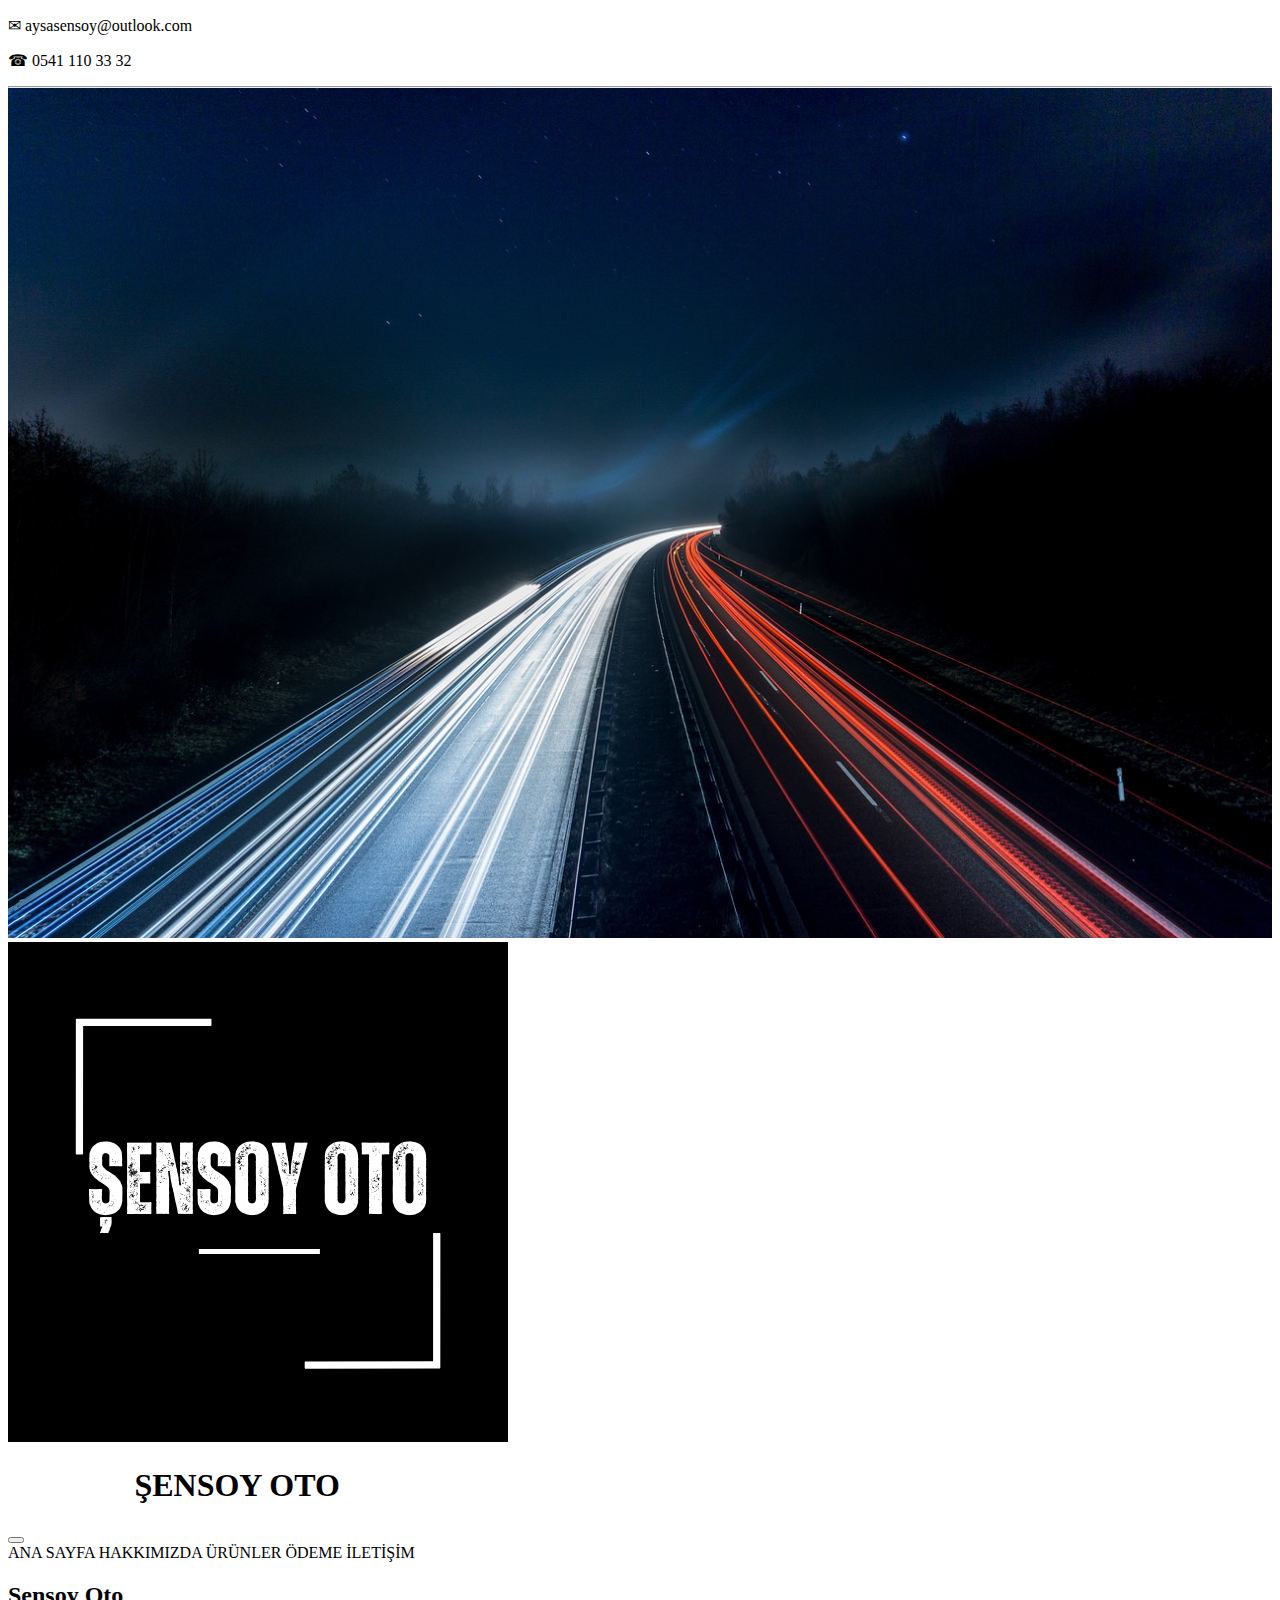
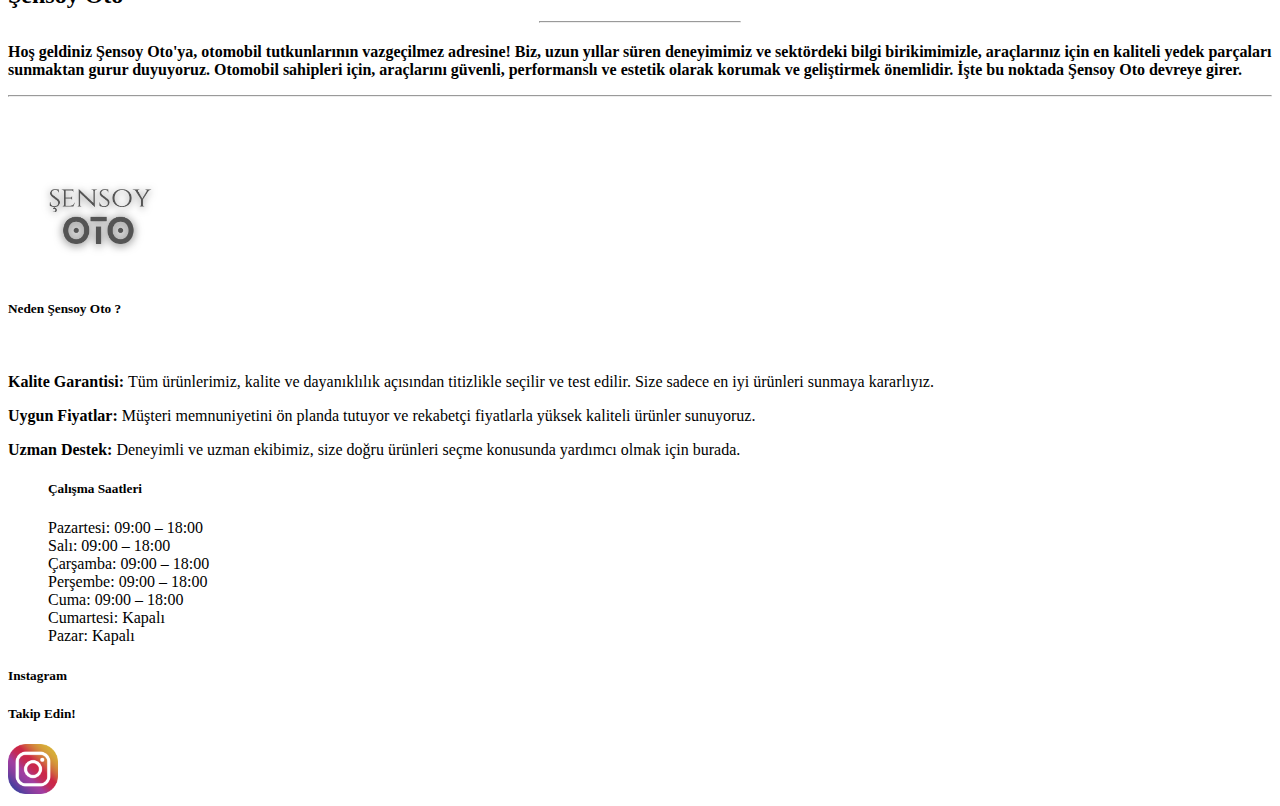
<file: index.html>
<!doctype html>
<html lang="en">
  <head>
    <!-- Required meta tags -->
    <meta charset="utf-8">
    <meta name="viewport" content="width=device-width, initial-scale=1">
    <link rel="stylesheet" href="css/style.css">
    <link rel="stylesheet" href="css/anasayfa.css">
    <link rel="shortcut icon" href="favicon.ico" type="image/x-icon">
    <!-- Bootstrap CSS -->
    <link href="https://cdn.jsdelivr.net/npm/bootstrap@5.1.3/dist/css/bootstrap.min.css" rel="stylesheet" integrity="sha384-1BmE4kWBq78iYhFldvKuhfTAU6auU8tT94WrHftjDbrCEXSU1oBoqyl2QvZ6jIW3" crossorigin="anonymous">
    
    <title>Sensoy Oto</title>
  </head>
  <body>
    <div class="container-fluid">
      <div class="container">
          <div class="row pt-4">
            <div class="col-xxl-6 col-xl-6 col-lg-6 col-md-5 col-sm-0 col-xs-0 col-0">
            </div>
            <div class="col-xxl-3 col-xl-3 col-lg-3 col-md-4 col-sm-12 col-xs-12 col-12">
              <a href="mailto:aysasensoy@outlook.com"><p class="text-center İletisimMail iletisim2">✉ aysasensoy@outlook.com</p></a>
            </div>
            <div class="col-xxl-3 col-xl-3 col-lg-3 col-md-3 col-sm-12 col-xs-12 col-12">
              <a href="tel:+905411103332"><p class="text-center iletisimTel iletisim2">☎ 0541 110 33 32</p></a>
            </div>
          </div>
        </div>
          <hr class="iletisimhr">
          <!----img card------------------------------------------------------------>
          <div class="card bg-white text-dark">
            <img src="img/arka_plan.jpg" class="card-img arkaplan" alt="...">
            <div class="card-img-overlay">
         <!-----------NAVBAR--------------------------------------------------------->
         <div class="position-absolute top-50 start-50 translate-middle">
          <img src="img/logo2.png" class="" alt="" srcset=""><br>
        
      </div>
              <nav class="navbar navbar-expand-lg navbar-light bg-light menu bg-opacity-50" >
                <div class="container">
                  <a class="navbar-brand" href="index.html"><h1>ŞENSOY OTO</h1></a>
                  <button class="navbar-toggler" type="button" data-bs-toggle="collapse" data-bs-target="#navbarNavAltMarkup" aria-controls="navbarNavAltMarkup" aria-expanded="false" aria-label="Toggle navigation">
                    <span class="navbar-toggler-icon"></span>
                  </button>
                  <div class="collapse navbar-collapse justify-content-end" id="navbarNavAltMarkup">
                    <div class="navbar-nav">
                      <a class="nav-link active fw-bold" aria-current="page" href="#">ANA SAYFA</a>
                      <a class="nav-link fw-bold" href="hakkimizda.html">HAKKIMIZDA</a>
                      <a class="nav-link fw-bold" href="urunler.html">ÜRÜNLER</a>
                      <a class="nav-link fw-bold" href="odeme.html">ÖDEME</a>
                      <a class="nav-link fw-bold" href="iletisim.html">İLETİŞİM</a> 
                    </div>
                  </div>
                </div>
              </nav>
              
            </div>
          </div>
    <!------------------article -------------------------------------------------->
<div class="article mt-5">
<div class="container">
    <div class="row">
        <div class="col">
            <h2>Şensoy Oto
                <hr width="200px">
            </h2>
            <p class="hg">
              Hoş geldiniz Şensoy Oto'ya, otomobil tutkunlarının vazgeçilmez adresine! Biz, uzun yıllar süren deneyimimiz ve sektördeki bilgi birikimimizle, araçlarınız için en kaliteli yedek parçaları sunmaktan gurur duyuyoruz.
              Otomobil sahipleri için, araçlarını güvenli, performanslı ve estetik olarak korumak ve geliştirmek önemlidir. İşte bu noktada Şensoy Oto devreye girer.
              
            </p>
        </div>
    </div>
</div>
</div>
<!----------------------FOOTER -------------------------------------------------->
<div class="footer mt-5">
    <div class="container">
        <hr class="m-5">
        <div class="row">
            <div class="col-xxl-3 col-xl-3 col-lg-3 col-md-6 col-sm-6 col- xs-6">
                <img src="img/Logo.png" alt="" srcset="" class="mklogo"> 
            </div>
            <div class="col-xxl-3 col-xl-3 col-lg-3 col-md-6 col-sm-6 col- xs-6">
                <h5>Neden Şensoy Oto ?</h5>
                <br>
                <p>
                  <strong>Kalite Garantisi: </strong>Tüm ürünlerimiz, kalite ve dayanıklılık açısından titizlikle seçilir ve test edilir. Size sadece en iyi ürünleri sunmaya kararlıyız.
                </p> 
                <p>
                  <strong>Uygun Fiyatlar: </strong>Müşteri memnuniyetini ön planda tutuyor ve rekabetçi fiyatlarla yüksek kaliteli ürünler sunuyoruz.
                </p>
                <p>
                  <strong>Uzman Destek: </strong> Deneyimli ve uzman ekibimiz, size doğru ürünleri seçme konusunda yardımcı olmak için burada.
                </p>
            </div>
            <div class="col-xxl-3 col-xl-3 col-lg-3 col-md-6 col-sm-6 col- xs-6">
                <ul  id="zaman">
                    <li><h5>Çalışma Saatleri</h5></li>
                    <li>Pazartesi: 09:00 – 18:00</li>
                    <li>Salı: 09:00 – 18:00</li>
                    <li>Çarşamba: 09:00 – 18:00</li>
                    <li>Perşembe: 09:00 – 18:00</li>
                    <li>Cuma: 09:00 – 18:00</li>
                    <li>Cumartesi: Kapalı</li>
                    <li>Pazar: Kapalı</li>
                </ul>
            </div>
            <div class="col-xxl-3 col-xl-3 col-lg-3 col-md-6 col-sm-6 col- xs-6">
                <h5>Instagram</h5>
                <h5>Takip Edin!</h5>
                <a href="#"><img src="img/instagram-g514aedeee_640.png" alt="" srcset="" class="instalogo" ></a>
            </div>
        </div>
    </div>
</div>
    </div>
    <!-- Optional JavaScript; choose one of the two! -->
    <!-- Option 1: Bootstrap Bundle with Popper -->
    <script src="https://cdn.jsdelivr.net/npm/bootstrap@5.1.3/dist/js/bootstrap.bundle.min.js" integrity="sha384-ka7Sk0Gln4gmtz2MlQnikT1wXgYsOg+OMhuP+IlRH9sENBO0LRn5q+8nbTov4+1p" crossorigin="anonymous"></script>
    <!-- Option 2: Separate Popper and Bootstrap JS -->
    <!--
    <script src="https://cdn.jsdelivr.net/npm/@popperjs/core@2.10.2/dist/umd/popper.min.js" integrity="sha384-7+zCNj/IqJ95wo16oMtfsKbZ9ccEh31eOz1HGyDuCQ6wgnyJNSYdrPa03rtR1zdB" crossorigin="anonymous"></script>
    <script src="https://cdn.jsdelivr.net/npm/bootstrap@5.1.3/dist/js/bootstrap.min.js" integrity="sha384-QJHtvGhmr9XOIpI6YVutG+2QOK9T+ZnN4kzFN1RtK3zEFEIsxhlmWl5/YESvpZ13" crossorigin="anonymous"></script>
    -->
  </body>
</html>
</file>
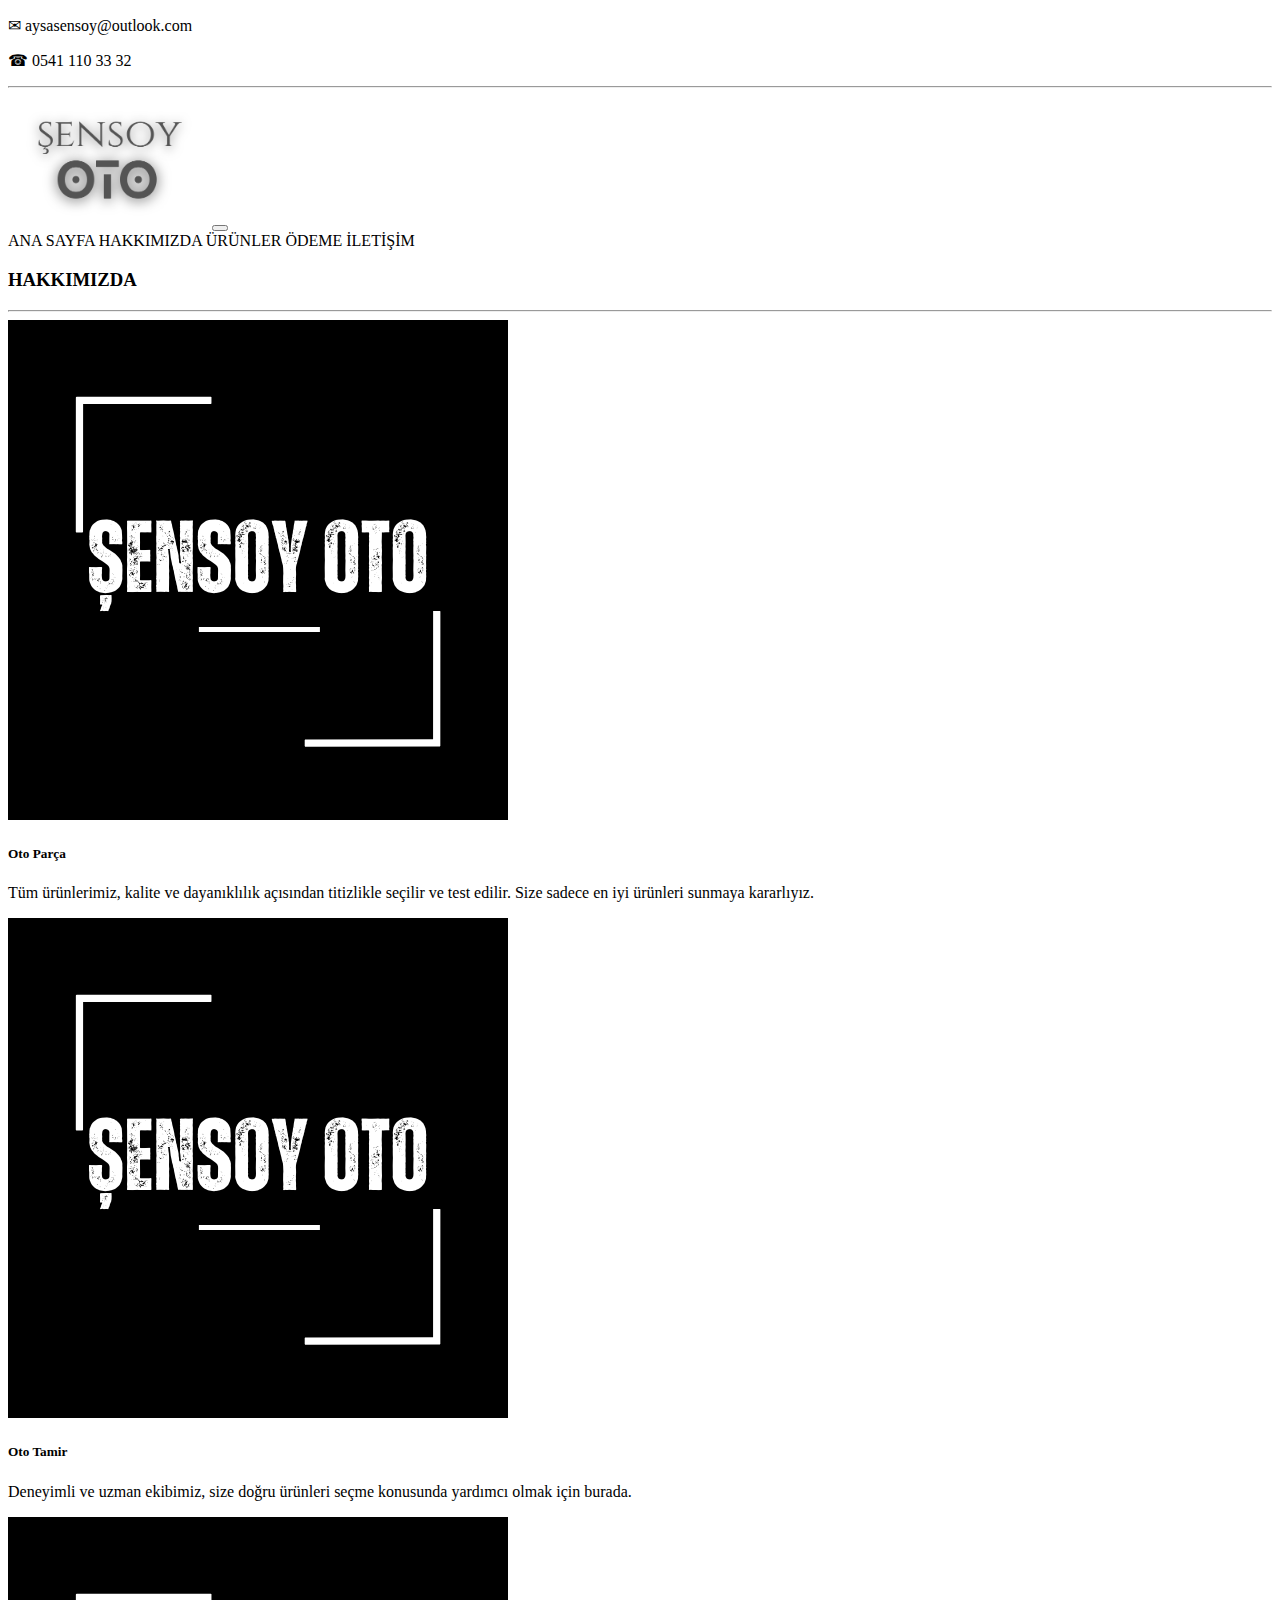
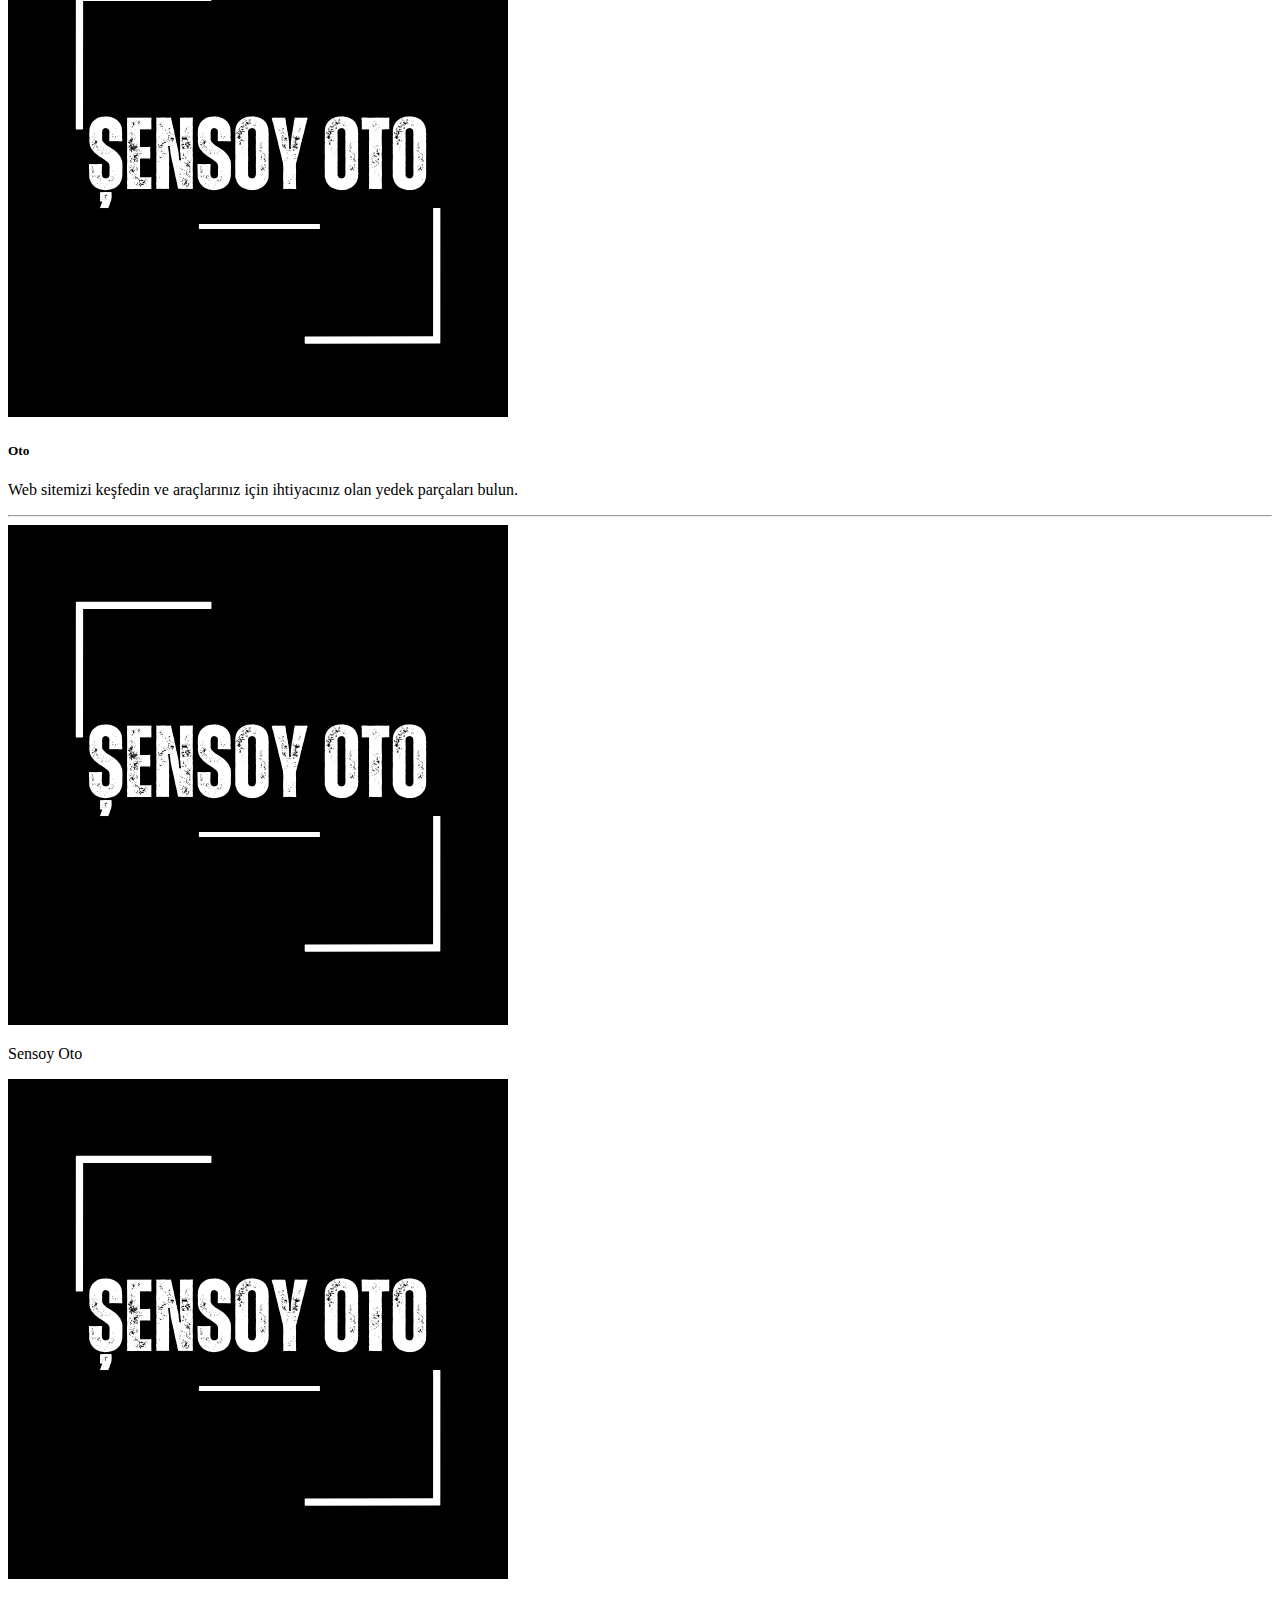
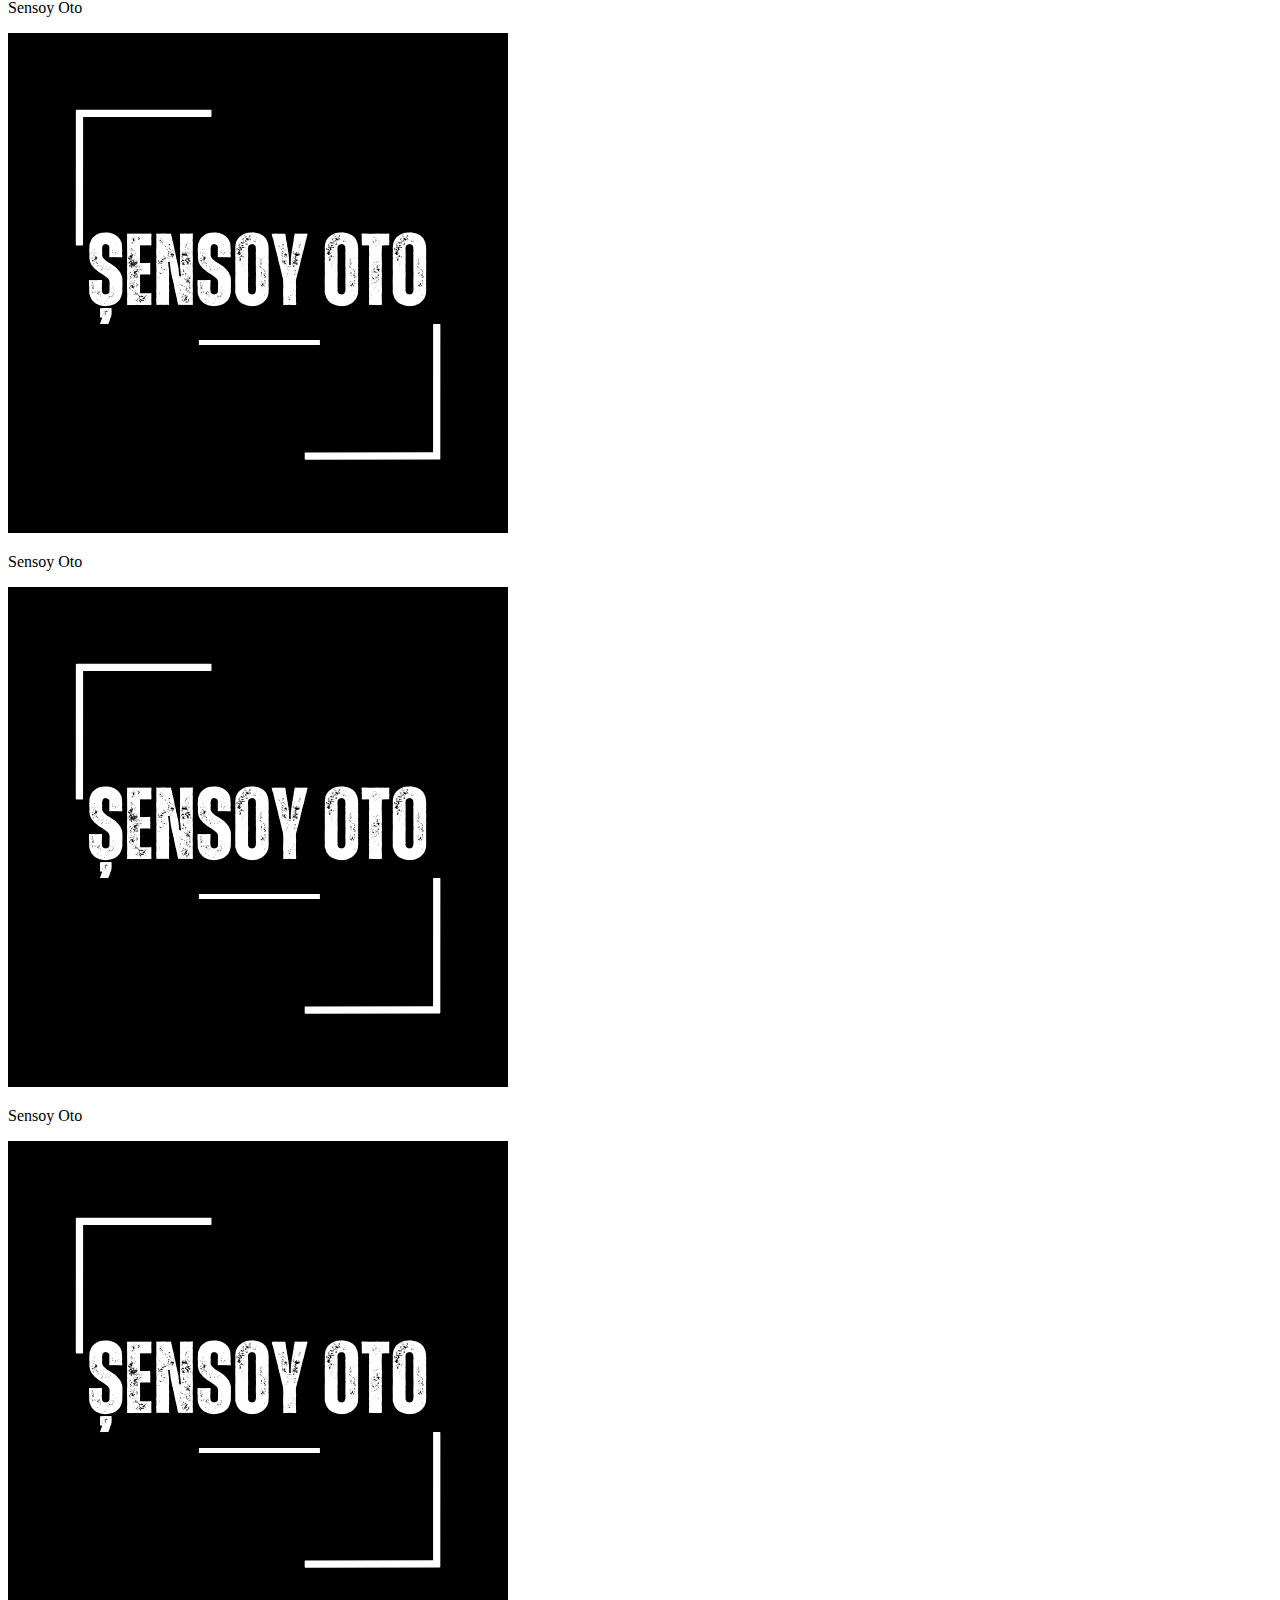
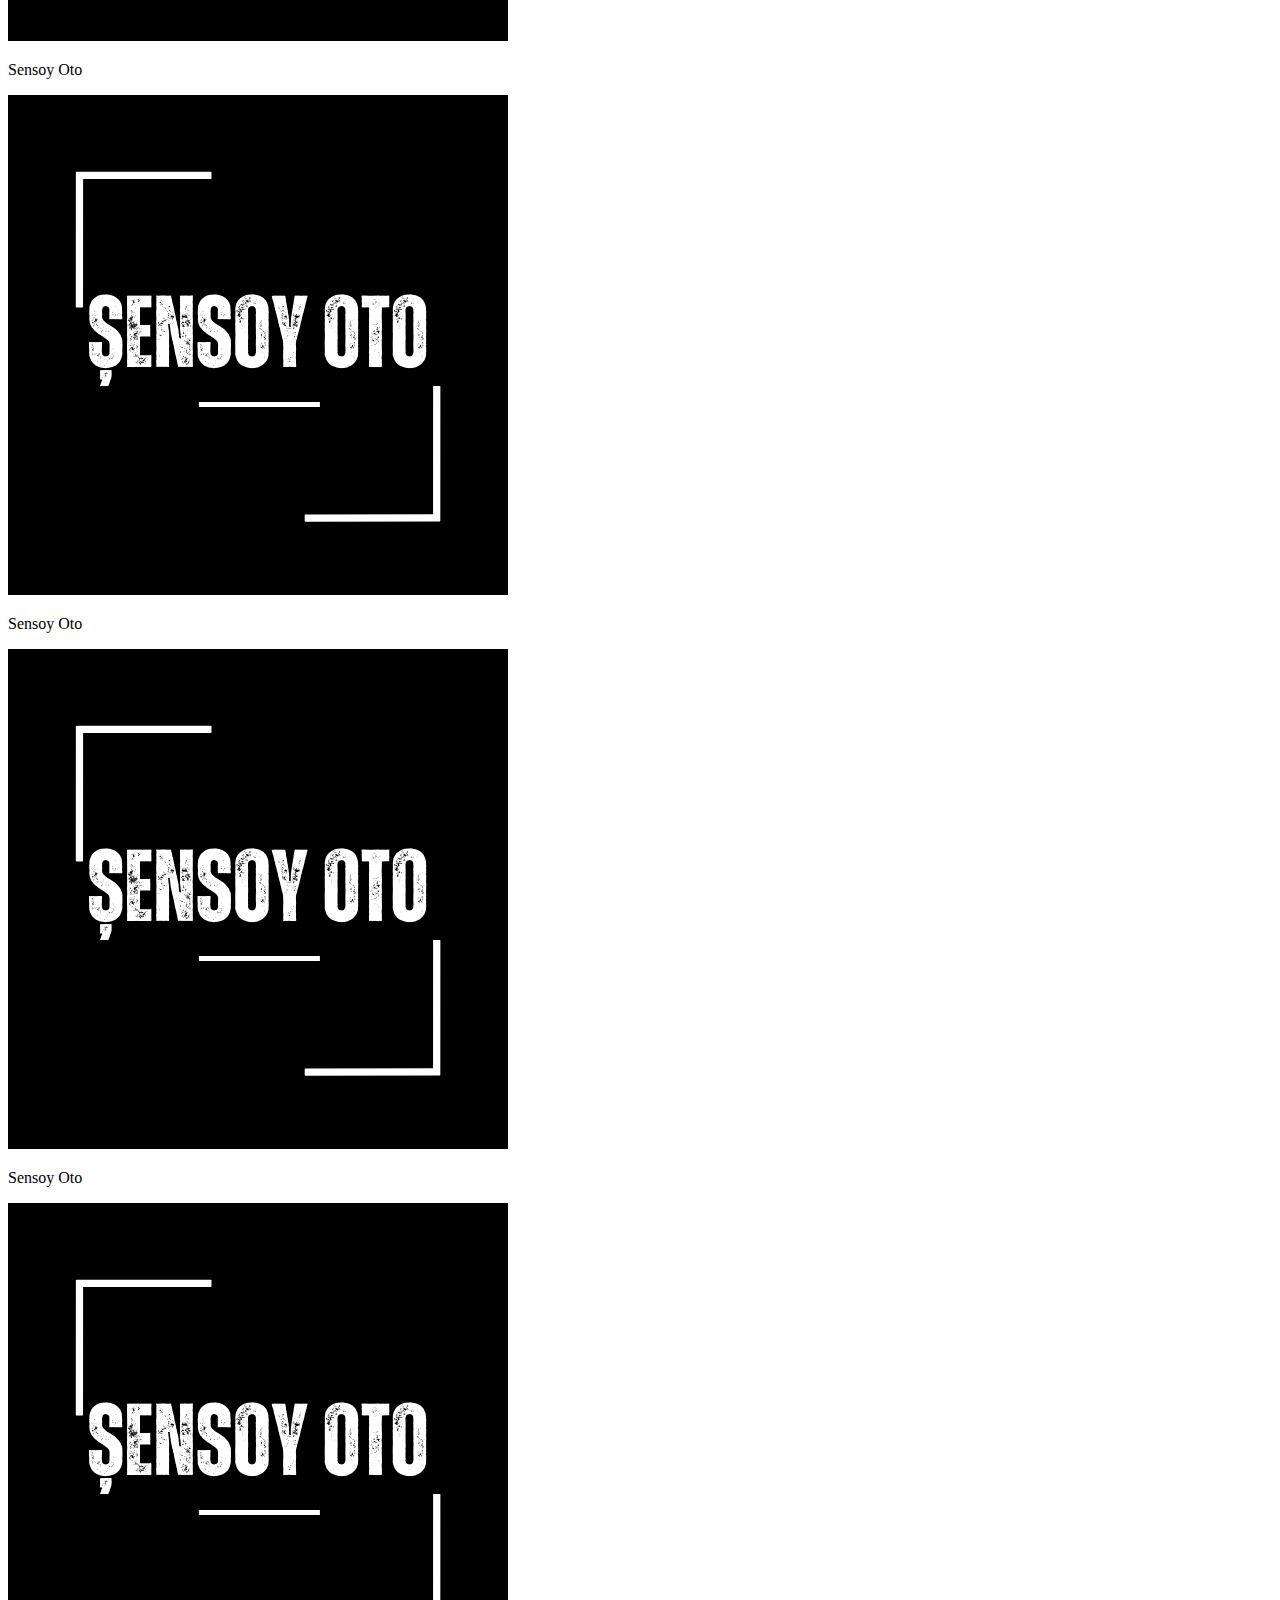
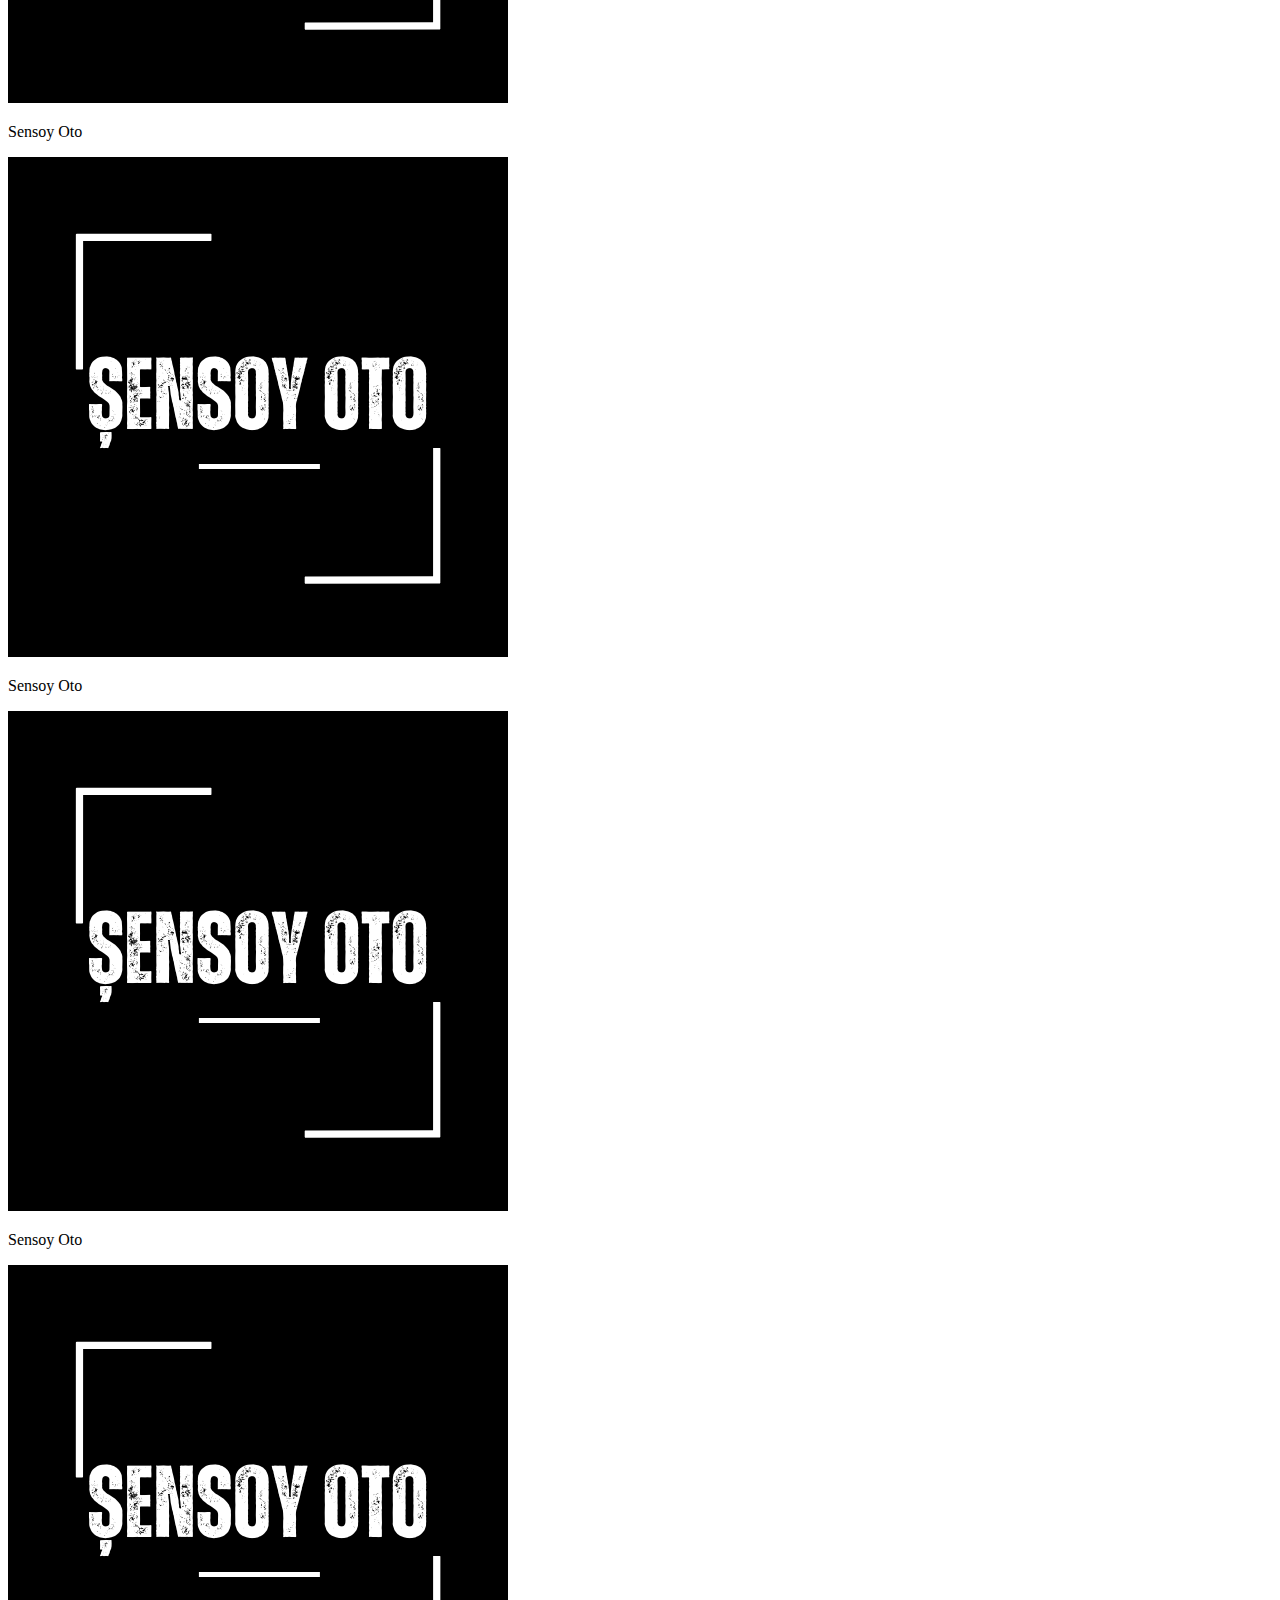
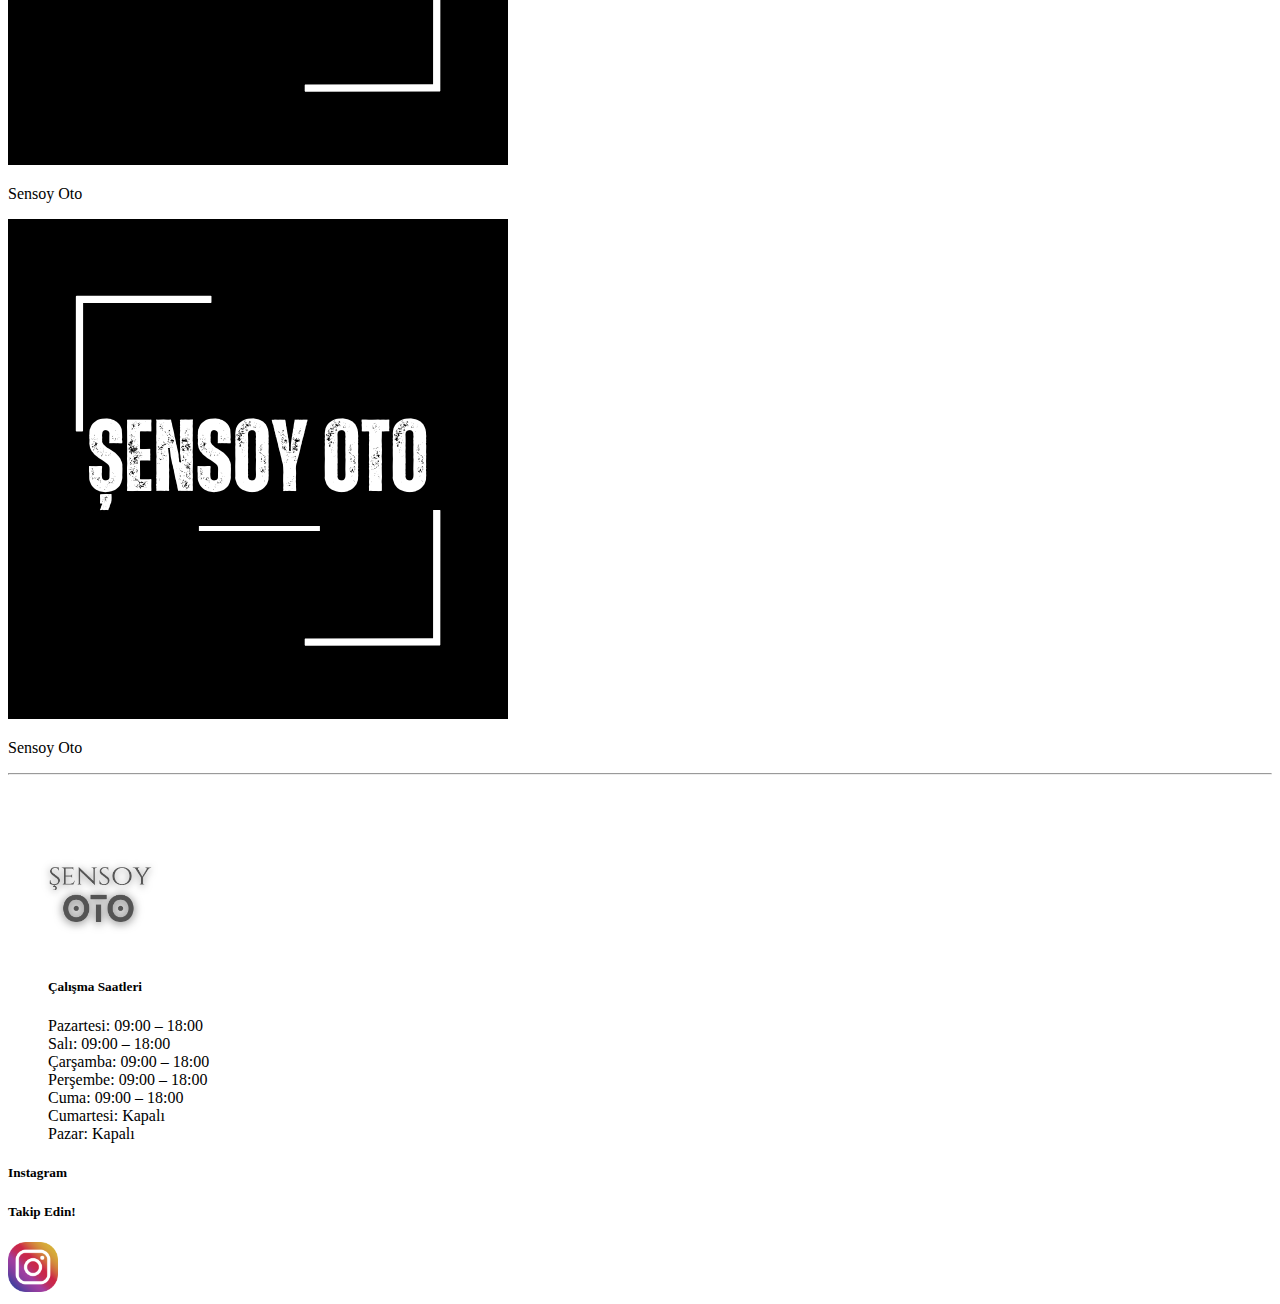
<file: hakkimizda.html>
<!doctype html>
<html lang="en">

<head>
  <!-- Required meta tags -->
  <meta charset="utf-8">
  <meta name="viewport" content="width=device-width, initial-scale=1">
  <link rel="stylesheet" href="css/style.css">
  <link rel="shortcut icon" href="favicon.ico" type="image/x-icon">
  <!-- Bootstrap CSS -->
  <link href="https://cdn.jsdelivr.net/npm/bootstrap@5.1.3/dist/css/bootstrap.min.css" rel="stylesheet"
    integrity="sha384-1BmE4kWBq78iYhFldvKuhfTAU6auU8tT94WrHftjDbrCEXSU1oBoqyl2QvZ6jIW3" crossorigin="anonymous">

  <title>HAKKIMIZDA</title>
</head>
<body>
  <div class="container-fluid">
    <div class="container">
      <div class="row pt-4">
        <div class="col-xxl-6 col-xl-6 col-lg-6 col-md-5 col-sm-0 col-xs-0 col-0">
        </div>
        <div class="col-xxl-3 col-xl-3 col-lg-3 col-md-4 col-sm-12 col-xs-12 col-12">
          <a href="mailto:aysasensoy@outlook.com"><p class="text-center İletisimMail iletisim2">✉ aysasensoy@outlook.com</p></a>
        </div>
        <div class="col-xxl-3 col-xl-3 col-lg-3 col-md-3 col-sm-12 col-xs-12 col-12">
          <a href="tel:+905411103332"><p class="text-center iletisimTel iletisim2">☎ 0541 110 33 32</p></a>
        </div>
      </div>
    </div>
    <hr class="iletisimhr">
    <!--NAV İMG------------------------------------------------------------------->
    <!-----------NAVBAR---------------->
    <nav class="navbar navbar-expand-lg navbar-light bg-light menu bg-opacity-50">
      <div class="container">
        <a class="navbar-brand" href="index.html"><img src="img/Logo.png" alt="" srcset=""
            style="width: 200px;"></a>
        <button class="navbar-toggler" type="button" data-bs-toggle="collapse" data-bs-target="#navbarNavAltMarkup"
          aria-controls="navbarNavAltMarkup" aria-expanded="false" aria-label="Toggle navigation">
          <span class="navbar-toggler-icon"></span>
        </button>
        <div class="collapse navbar-collapse justify-content-end" id="navbarNavAltMarkup">
          <div class="navbar-nav">
            <a class="nav-link fw-bold" aria-current="page" href="index.html">ANA SAYFA</a>
            <a class="nav-link active fw-bold" href="hakkimizda.html">HAKKIMIZDA</a>
            <a class="nav-link fw-bold" href="urunler.html">ÜRÜNLER</a>
            <a class="nav-link fw-bold" href="odeme.html">ÖDEME</a>
            <a class="nav-link fw-bold" href="iletisim.html">İLETİŞİM</a>
          </div>
        </div>
      </div>
    </nav>
  </div>
  </div>
  <!------------------header--------------------->
  <h3 class="text-center m-5">HAKKIMIZDA</h3><hr>
  <!------------------carts-------------------------------------------------------------------------------------------------------->
  <div class="container mt-5">
    <div class="row ">
      <div class="col-xxl-4 col-xl-4 col-lg-4 col-md-12 col-sm-12 col-12">
        <div class="card mb-3 border-0">
          <img src="img/logo2.png" class="card-img-top p-5" alt="...">
          <div class="card-body">
            <h5 class="card-title text-center">Oto Parça</h5>
            <p class="card-text">Tüm ürünlerimiz, kalite ve dayanıklılık açısından titizlikle seçilir ve test edilir. Size sadece en iyi ürünleri sunmaya kararlıyız.</p>
          </div>
        </div>
      </div>
      <div class="col-xxl-4 col-xl-4 col-lg-4 col-md-12 col-sm-12 col-12">
        <div class="card mb-3 border-0">
          <img src="img/logo2.png" class="card-img-top p-5" alt="...">
          <div class="card-body">
            <h5 class="card-title text-center">Oto Tamir</h5>
            <p class="card-text">Deneyimli ve uzman ekibimiz, size doğru ürünleri seçme konusunda yardımcı olmak için burada.
            </p>
          </div>
        </div>
      </div>
      <div class="col-xxl-4 col-xl-4 col-lg-4 col-md-12 col-sm-12 col-12">
        <div class="card mb-3 border-0">
          <img src="img/logo2.png" class="card-img-top p-5" alt="...">
          <div class="card-body">
            <h5 class="card-title text-center">Oto</h5>
            <p class="card-text">Web sitemizi keşfedin ve araçlarınız için ihtiyacınız olan yedek parçaları bulun.</p>
          </div>
        </div>
      </div>
    </div>
  </div>
  <!---------------------------------carts2------------------------------------------------------------------------------------------------------->
  <div class="container">
    <hr class="m-5">
    <div class="row">
      <div class="col-3">
        <div class="card border-0">
          <img src="img/logo2.png" class="card-img-top" alt="...">
          <div class="card-body">
            <p class="card-text">Sensoy Oto</p>
          </div>
        </div>
      </div>
      <div class="col-3">
        <div class="card border-0">
          <img src="img/logo2.png" class="card-img-top" alt="...">
          <div class="card-body">
            <p class="card-text">Sensoy Oto</p>
          </div>
        </div>
      </div>
      <div class="col-3">
        <div class="card border-0">
          <img src="img/logo2.png" class="card-img-top" alt="...">
          <div class="card-body">
            <p class="card-text">Sensoy Oto</p>
          </div>
        </div>
      </div>
      <div class="col-3">
        <div class="card border-0">
          <img src="img/logo2.png" class="card-img-top" alt="...">
          <div class="card-body">
            <p class="card-text">Sensoy Oto</p>
          </div>
        </div>
      </div>
    </div>
    <div class="row">
      <div class="col-3">
        <div class="card border-0">
          <img src="img/logo2.png" class="card-img-top" alt="...">
          <div class="card-body">
            <p class="card-text">Sensoy Oto</p>
          </div>
        </div>
      </div>
      <div class="col-3">
        <div class="card border-0">
          <img src="img/logo2.png" class="card-img-top" alt="...">
          <div class="card-body">
            <p class="card-text">Sensoy Oto</p>
          </div>
        </div>
      </div>
      <div class="col-3">
        <div class="card border-0">
          <img src="img/logo2.png" class="card-img-top" alt="...">
          <div class="card-body">
            <p class="card-text">Sensoy Oto</p>
          </div>
        </div>
      </div>
      <div class="col-3">
        <div class="card border-0">
          <img src="img/logo2.png" class="card-img-top" alt="...">
          <div class="card-body">
            <p class="card-text">Sensoy Oto</p>
          </div>
        </div>
      </div>
    </div>
    <div class="row">
      <div class="col-3">
        <div class="card border-0">
          <img src="img/logo2.png" class="card-img-top" alt="...">
          <div class="card-body">
            <p class="card-text">Sensoy Oto</p>
          </div>
        </div>
      </div>
      <div class="col-3">
        <div class="card border-0">
          <img src="img/logo2.png" class="card-img-top" alt="...">
          <div class="card-body">
            <p class="card-text">Sensoy Oto</p>
          </div>
        </div>
      </div>
      <div class="col-3">
        <div class="card border-0">
          <img src="img/logo2.png" class="card-img-top" alt="...">
          <div class="card-body">
            <p class="card-text">Sensoy Oto</p>
          </div>
        </div>
      </div>
      <div class="col-3">
        <div class="card border-0">
          <img src="img/logo2.png" class="card-img-top" alt="...">
          <div class="card-body">
            <p class="card-text">Sensoy Oto</p>
          </div>
        </div>
      </div>
    </div>
  </div>
  <!----------------------FOOTER ------------------------------------------------------------------------------------------------------>
  <div class="footer">
    <div class="container">
      <hr class="m-5">
      <div class="row">
        <div class="col-xxl-4 col-xl-4 col-lg-4 col-md-6 col-sm-12 col- xs-12">
          <img src="img/Logo.png" alt="" srcset="" class="mklogo">
        </div>
        <div class="col-xxl-4 col-xl-4 col-lg-4 col-md-12 col-sm-12 col- xs-12">
          <ul id="zaman">
            <li>
              <h5>Çalışma Saatleri</h5>
            </li>
            <li>Pazartesi: 09:00 – 18:00</li>
            <li>Salı: 09:00 – 18:00</li>
            <li>Çarşamba: 09:00 – 18:00</li>
            <li>Perşembe: 09:00 – 18:00</li>
            <li>Cuma: 09:00 – 18:00</li>
            <li>Cumartesi: Kapalı</li>
            <li>Pazar: Kapalı</li>
          </ul>
        </div>
        <div class="col-xxl-4 col-xl-4 col-lg-4 col-md-6 col-sm-12 col- xs-12">
          <h5>Instagram</h5>
          <h5>Takip Edin!</h5>
          <a href="#"><img src="img/instagram-g514aedeee_640.png" alt="" srcset=""
              class="instalogo"></a>
        </div>
      </div>
    </div>
  </div>
  </div>
  <!-- Optional JavaScript; choose one of the two! -->
  <!-- Option 1: Bootstrap Bundle with Popper -->
  <script src="https://cdn.jsdelivr.net/npm/bootstrap@5.1.3/dist/js/bootstrap.bundle.min.js"
    integrity="sha384-ka7Sk0Gln4gmtz2MlQnikT1wXgYsOg+OMhuP+IlRH9sENBO0LRn5q+8nbTov4+1p"
    crossorigin="anonymous"></script>
  <!-- Option 2: Separate Popper and Bootstrap JS -->
  <!--
    <script src="https://cdn.jsdelivr.net/npm/@popperjs/core@2.10.2/dist/umd/popper.min.js" integrity="sha384-7+zCNj/IqJ95wo16oMtfsKbZ9ccEh31eOz1HGyDuCQ6wgnyJNSYdrPa03rtR1zdB" crossorigin="anonymous"></script>
    <script src="https://cdn.jsdelivr.net/npm/bootstrap@5.1.3/dist/js/bootstrap.min.js" integrity="sha384-QJHtvGhmr9XOIpI6YVutG+2QOK9T+ZnN4kzFN1RtK3zEFEIsxhlmWl5/YESvpZ13" crossorigin="anonymous"></script>
    -->
</body>
</html>
</file>
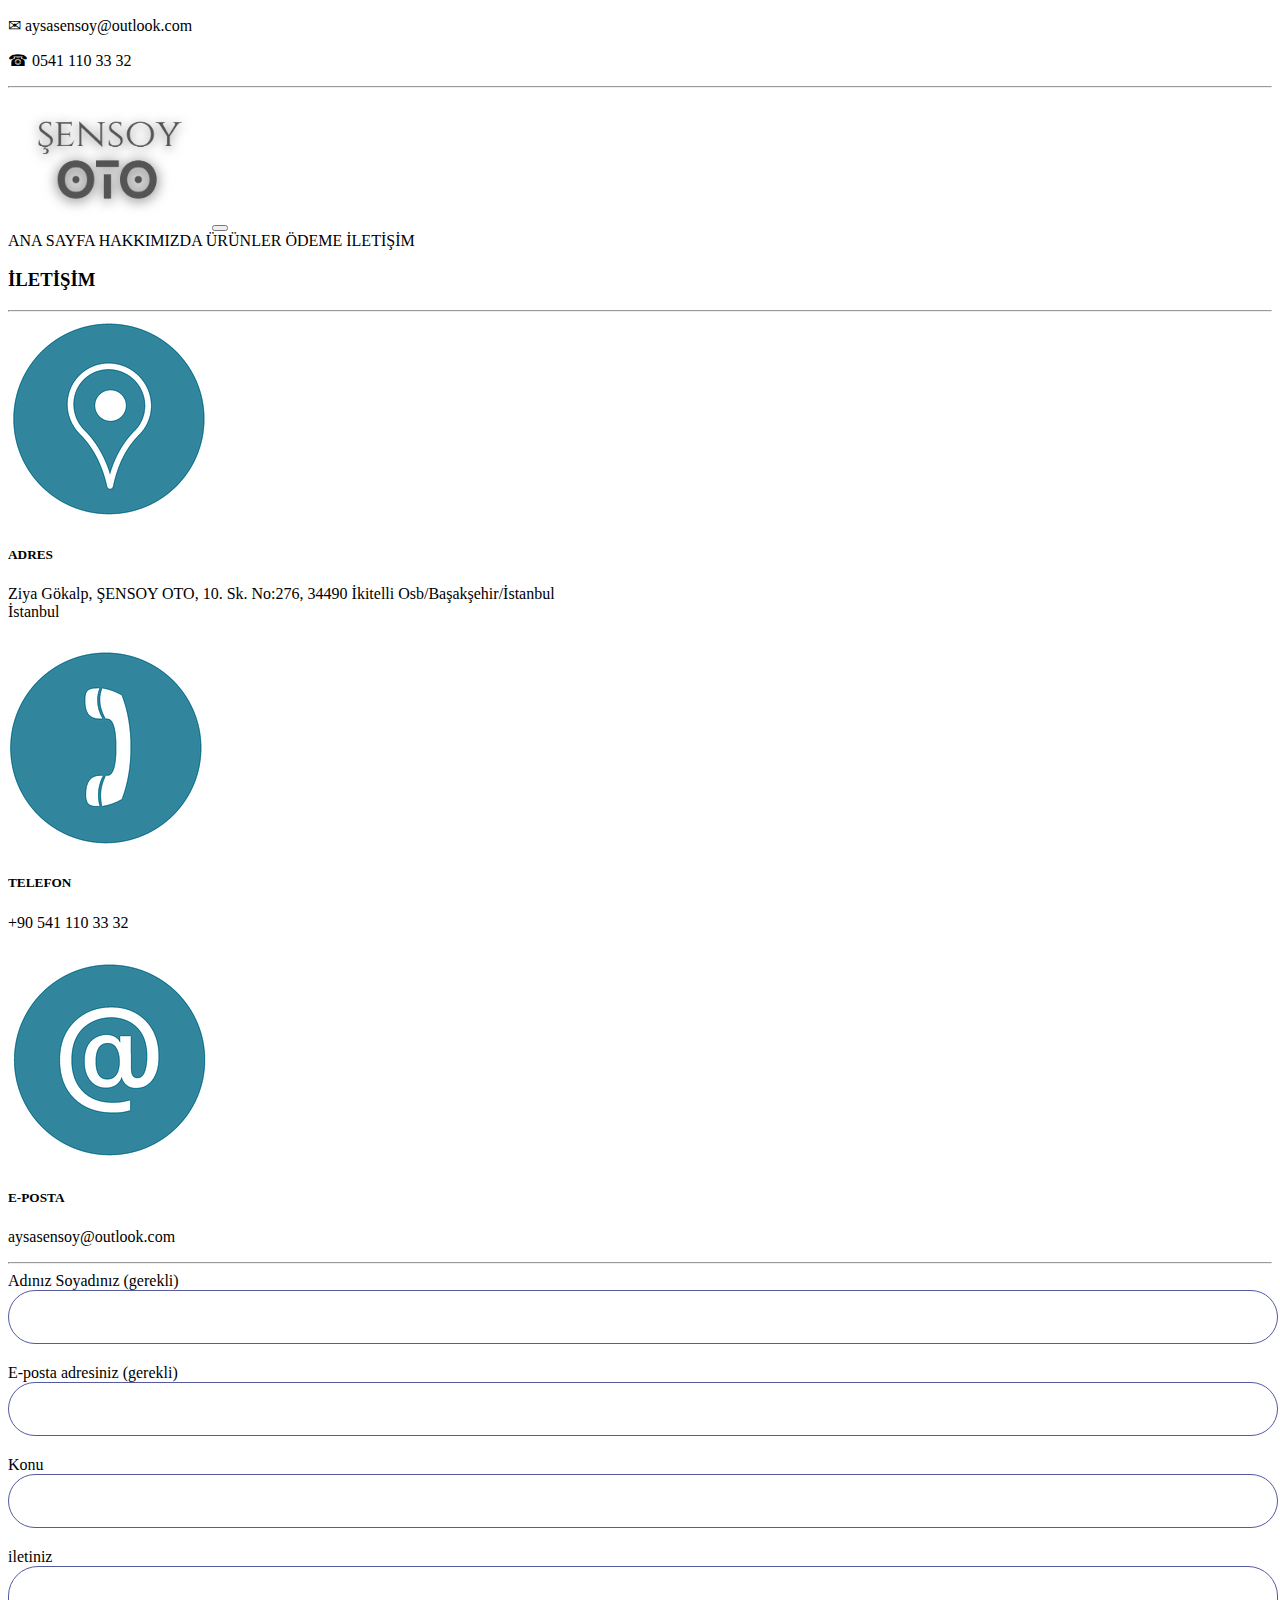
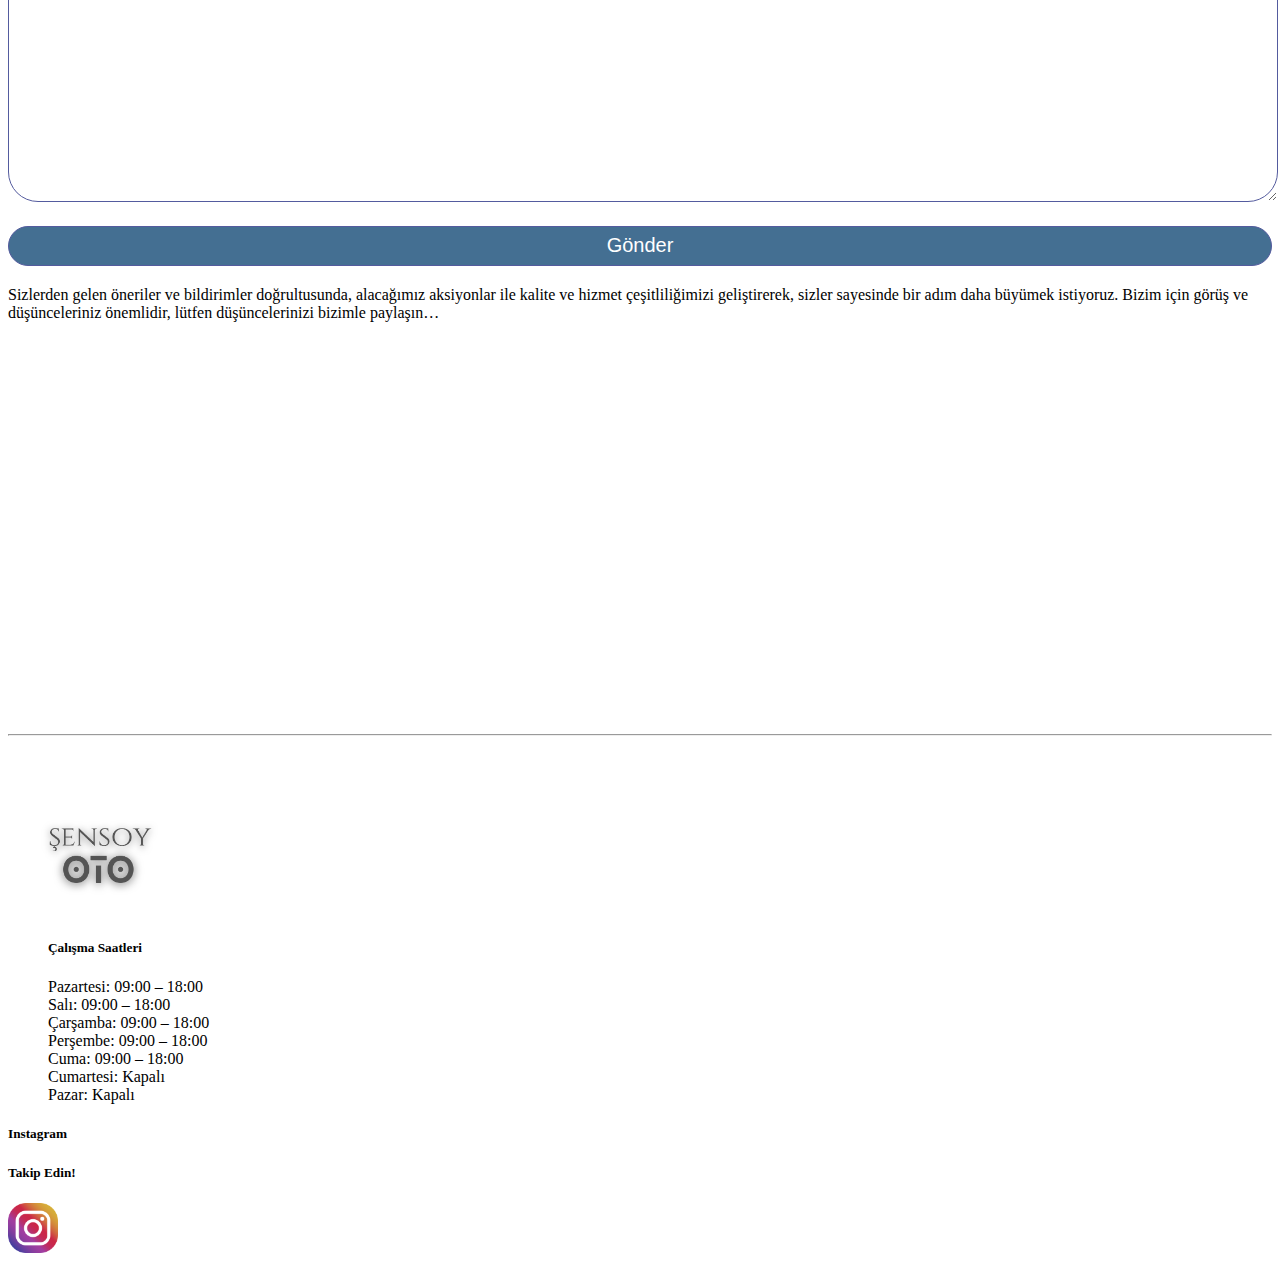
<file: iletisim.html>
<!doctype html>
<html lang="en">
  <head>
    <!-- Required meta tags -->
    <meta charset="utf-8">
    <meta name="viewport" content="width=device-width, initial-scale=1">
    <link rel="stylesheet" href="css/style.css">
    <link rel="stylesheet" href="css/iletisim.css">
    <link rel="shortcut icon" href="favicon.ico" type="image/x-icon">
    <!-- Bootstrap CSS -->
    <link href="https://cdn.jsdelivr.net/npm/bootstrap@5.1.3/dist/css/bootstrap.min.css" rel="stylesheet" integrity="sha384-1BmE4kWBq78iYhFldvKuhfTAU6auU8tT94WrHftjDbrCEXSU1oBoqyl2QvZ6jIW3" crossorigin="anonymous">
    
    <title>İLETİŞİM</title>
  </head>
  <body>
    <div class="container-fluid">
      <div class="container">
        <div class="row pt-4">
          <div class="col-xxl-6 col-xl-6 col-lg-6 col-md-5 col-sm-0 col-xs-0 col-0">
          </div>
          <div class="col-xxl-3 col-xl-3 col-lg-3 col-md-4 col-sm-12 col-xs-12 col-12">
            <a href="mailto:aysasensoy@outlook.com"><p class="text-center İletisimMail iletisim2">✉ aysasensoy@outlook.com</p></a>
          </div>
          <div class="col-xxl-3 col-xl-3 col-lg-3 col-md-3 col-sm-12 col-xs-12 col-12">
            <a href="tel:+905411103332"><p class="text-center iletisimTel iletisim2">☎ 0541 110 33 32</p></a>
          </div>
        </div>
      </div>
          <hr class="iletisimhr">
         <!-----------------------------------------------NAVBAR------------------------------------------------------------------------>
              <nav class="navbar navbar-expand-lg navbar-light bg-light menu bg-opacity-50">
                <div class="container">
                  <a class="navbar-brand" href="index.html"><img src="img/Logo.png" alt="" srcset="" style="width: 200px;" ></a>
                  <button class="navbar-toggler" type="button" data-bs-toggle="collapse" data-bs-target="#navbarNavAltMarkup" aria-controls="navbarNavAltMarkup" aria-expanded="false" aria-label="Toggle navigation">
                    <span class="navbar-toggler-icon"></span>
                  </button>
                  <div class="collapse navbar-collapse justify-content-end" id="navbarNavAltMarkup">
                    <div class="navbar-nav">
                      <a class="nav-link fw-bold" aria-current="page" href="index.html">ANA SAYFA</a>
                      <a class="nav-link fw-bold" href="hakkimizda.html">HAKKIMIZDA</a>
                      <a class="nav-link fw-bold" href="urunler.html">ÜRÜNLER</a>
                      <a class="nav-link fw-bold" href="odeme.html">ÖDEME</a>
                      <a class="nav-link active fw-bold" href="iletisim.html">İLETİŞİM</a>
                    </div>
                  </div>
                </div>
              </nav>
          </div>
        </div>
<!---------------------------------header------------------------------------------------------>    
<h3 class="text-center m-5">İLETİŞİM</h3><hr class="m-5">
 <!--------------------------------------------iletisim blgileri-------------------------------->
 <div class="container">
  <div class="row">
    <div class="col-md-4 col-12 text-center"><a href="https://maps.app.goo.gl/MQXnsryN7UXRkh696"><img src="img/adress.png" alt="Adress icon" srcset="">
      <h5>ADRES</h5>
      <p>Ziya Gökalp, ŞENSOY OTO, 10. Sk. No:276, 34490 İkitelli Osb/Başakşehir/İstanbul
        <br>İstanbul
      </p></a>
    </div>
    <div class="col-md-4 col-12 text-center"><a href="tel:+905411103332"><img src="img/tl.png" alt="Tel İcon" srcset="">
      <h5>TELEFON</h5>
      <p>+90 541 110 33 32</p></a>
    </div>
    <div class="col-md-4 col-12 text-center"><a href="mailto:aysasensoy@outlook.com"><img src="img/mail.png" alt="E-posta İcon" srcset="">
      <h5>E-POSTA</h5>
      <p>aysasensoy@outlook.com</p></a>
    </div>
  </div>
  <hr>
  <div class="row pt-5">
    <div class="col-md-6 col-12">
      <form action="" method="post">
        Adınız Soyadınız (gerekli) <br><input type="text" name="isim" id="" class="inputGiris inputGiris1"><br>
        E-posta adresiniz (gerekli) <br><input type="email" name="email" id="" class="inputGiris inputGiris1"><br>
        Konu <br><input type="text" name="konu" id="" class="inputGiris inputGiris1"><br>
        iletiniz <br><textarea name="" id="" cols="30" rows="10" class="inputGirisTextarea inputGiris"></textarea> <br>
        <input type="submit" value="Gönder" class="inputGirisBtn inputGiris">
      </form>
    </div>
    <div class="col-md-6 col-12"><div class="alert alert-info" role="alert">
      Sizlerden gelen öneriler ve bildirimler doğrultusunda, alacağımız aksiyonlar ile kalite ve hizmet çeşitliliğimizi geliştirerek, sizler sayesinde bir adım daha büyümek istiyoruz. Bizim için görüş ve düşünceleriniz önemlidir, lütfen düşüncelerinizi bizimle paylaşın…
    </div></div>
  </div>
  <div class="row">
    <div class="col">
      <iframe src="https://www.google.com/maps/embed?pb=!1m18!1m12!1m3!1d3007.179236094586!2d28.793428377238172!3d41.086930314576264!2m3!1f0!2f0!3f0!3m2!1i1024!2i768!4f13.1!3m3!1m2!1s0x14caaf641920c065%3A0x965fed0903121132!2s%C5%9EENSOY%20OTO!5e0!3m2!1str!2str!4v1696796030090!5m2!1str!2str"  style="border:0; min-width: 100%; height: 400px;" allowfullscreen="" loading="lazy" referrerpolicy="no-referrer-when-downgrade"></iframe>
    </div>
  </div>
</div>
        <!----------------------FOOTER ------------------------------------------------------------>
        <div class="footer">
          <div class="container">
              <hr class="m-5">
              <div class="row">
 
                  <div class="col-xxl-4 col-xl-4 col-lg-4 col-md-12 col-sm-12 col- xs-12">
                    <img src="img/Logo.png" alt="" srcset="" class="mklogo"> 
                </div>
                  <div class="col-xxl-4 col-xl-4 col-lg-4 col-md-12 col-sm-12 col- xs-12">
                      <ul id="zaman">
                          <li><h5>Çalışma Saatleri</h5></li>
                          <li>Pazartesi: 09:00 – 18:00</li>
                          <li>Salı: 09:00 – 18:00</li>
                          <li>Çarşamba: 09:00 – 18:00</li>
                          <li>Perşembe: 09:00 – 18:00</li>
                          <li>Cuma: 09:00 – 18:00</li>
                          <li>Cumartesi: Kapalı</li>
                          <li>Pazar: Kapalı</li>
                      </ul>
                  </div>
                  <div class="col-xxl-4 col-xl-4 col-lg-4 col-md-12 col-sm-12 col- xs-12">
                      <h5>Instagram</h5>
                      <h5>Takip Edin!</h5>
                      <a href="#"><img src="img/instagram-g514aedeee_640.png" alt="" srcset="" class="instalogo" ></a>
                  </div>
              </div>
          </div>
      </div>
          </div>
    <!-- Optional JavaScript; choose one of the two! -->
    <!-- Option 1: Bootstrap Bundle with Popper -->
    <script src="https://cdn.jsdelivr.net/npm/bootstrap@5.1.3/dist/js/bootstrap.bundle.min.js" integrity="sha384-ka7Sk0Gln4gmtz2MlQnikT1wXgYsOg+OMhuP+IlRH9sENBO0LRn5q+8nbTov4+1p" crossorigin="anonymous"></script>
    <!-- Option 2: Separate Popper and Bootstrap JS -->
    <!--
    <script src="https://cdn.jsdelivr.net/npm/@popperjs/core@2.10.2/dist/umd/popper.min.js" integrity="sha384-7+zCNj/IqJ95wo16oMtfsKbZ9ccEh31eOz1HGyDuCQ6wgnyJNSYdrPa03rtR1zdB" crossorigin="anonymous"></script>
    <script src="https://cdn.jsdelivr.net/npm/bootstrap@5.1.3/dist/js/bootstrap.min.js" integrity="sha384-QJHtvGhmr9XOIpI6YVutG+2QOK9T+ZnN4kzFN1RtK3zEFEIsxhlmWl5/YESvpZ13" crossorigin="anonymous"></script>
    -->
  </body>
</html>
</file>
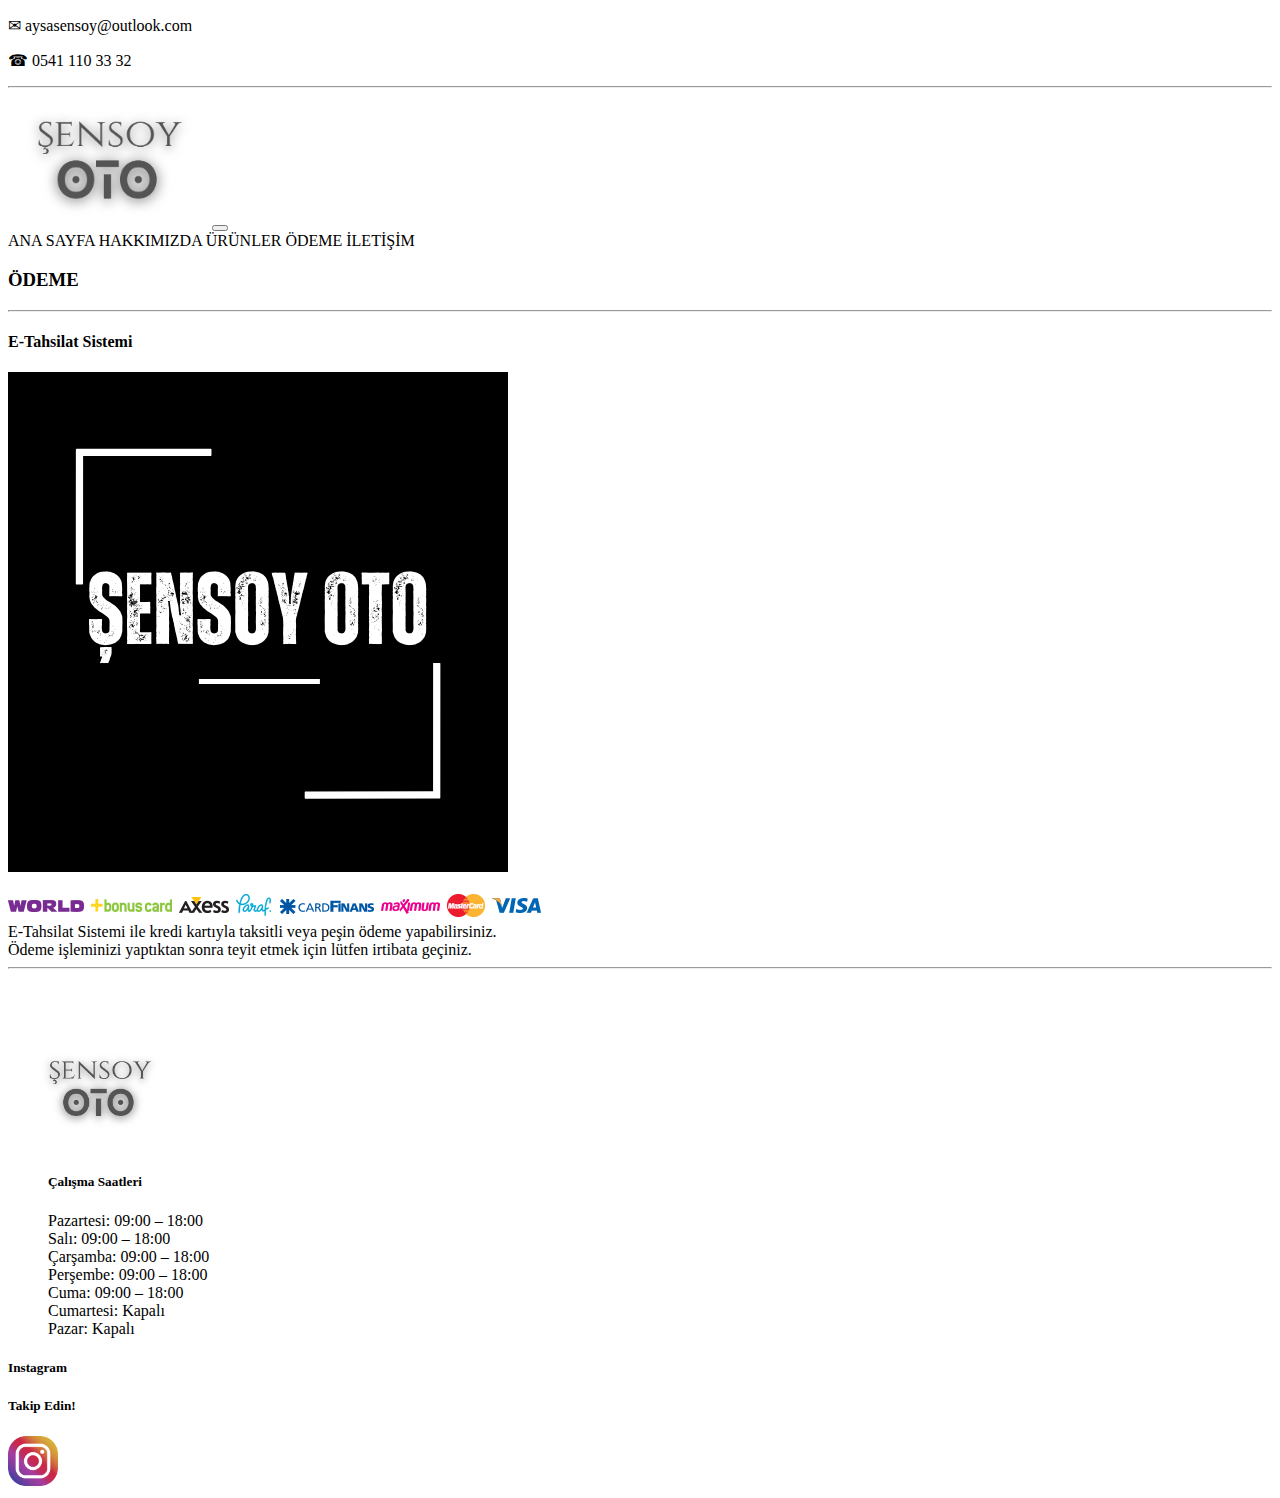
<file: odeme.html>
<!doctype html>
<html lang="en">
  <head>
    <!-- Required meta tags -->
    <meta charset="utf-8">
    <meta name="viewport" content="width=device-width, initial-scale=1">
    <link rel="stylesheet" href="css/style.css">
    <link rel="shortcut icon" href="favicon.ico" type="image/x-icon">
    <!-- Bootstrap CSS -->
    <link href="https://cdn.jsdelivr.net/npm/bootstrap@5.1.3/dist/css/bootstrap.min.css" rel="stylesheet" integrity="sha384-1BmE4kWBq78iYhFldvKuhfTAU6auU8tT94WrHftjDbrCEXSU1oBoqyl2QvZ6jIW3" crossorigin="anonymous">
    
    <title>ÖDEME</title>
  </head>
  <body>
    <div class="container-fluid">
      <div class="container">
        <div class="row pt-4">
          <div class="col-xxl-6 col-xl-6 col-lg-6 col-md-5 col-sm-0 col-xs-0 col-0">
          </div>
          <div class="col-xxl-3 col-xl-3 col-lg-3 col-md-4 col-sm-12 col-xs-12 col-12">
            <a href="mailto:aysasensoy@outlook.com"><p class="text-center İletisimMail iletisim2">✉ aysasensoy@outlook.com</p></a>
          </div>
          <div class="col-xxl-3 col-xl-3 col-lg-3 col-md-3 col-sm-12 col-xs-12 col-12">
            <a href="tel:+905411103332"><p class="text-center iletisimTel iletisim2">☎ 0541 110 33 32</p></a>
          </div>
        </div>
      </div>
          <hr class="iletisimhr">
         <!---------------------------------NAVBAR------------------------------------------------------------>
              <nav class="navbar navbar-expand-lg navbar-light bg-light menu bg-opacity-50">
                <div class="container">
                  <a class="navbar-brand" href="index.html"><img src="img/Logo.png" alt="" srcset="" style="width: 200px;" ></a>
                  <button class="navbar-toggler" type="button" data-bs-toggle="collapse" data-bs-target="#navbarNavAltMarkup" aria-controls="navbarNavAltMarkup" aria-expanded="false" aria-label="Toggle navigation">
                    <span class="navbar-toggler-icon"></span>
                  </button>
                  <div class="collapse navbar-collapse justify-content-end" id="navbarNavAltMarkup">
                    <div class="navbar-nav">
                      <a class="nav-link fw-bold" aria-current="page" href="index.html">ANA SAYFA</a>
                      <a class="nav-link fw-bold" href="hakkimizda.html">HAKKIMIZDA</a>
                      <a class="nav-link fw-bold" href="urunler.html">ÜRÜNLER</a>
                      <a class="nav-link active fw-bold" href="odeme.html">ÖDEME</a>
                      <a class="nav-link fw-bold" href="iletisim.html">İLETİŞİM</a>
                    </div>
                  </div>
                </div>
              </nav>
          </div>
        </div>
        <!------------------header---------------------------------------------------------------------------->    
        <h3 class="text-center m-5">ÖDEME</h3> <hr>
        <h4 class="text-center m-5">E-Tahsilat Sistemi</h4> 
        <!----------------------ödeme ------------------------------------------------------------------------->
        <div class="container"><div class="row">
          <div class="col m-3"><a href="#"><img src="img/logo2.png" alt="Ödeme Butonu" srcset=""></a><br><br><img src="img/kredi_kartları_logoları.png" alt="Kart Logoları" srcset=""></div>
          <div class="col m-3">
            <div class="alert alert-primary" role="alert">
              E-Tahsilat Sistemi ile kredi kartıyla taksitli veya peşin ödeme yapabilirsiniz.
            </div>
            <div class="alert alert-danger" role="alert">
              Ödeme işleminizi yaptıktan sonra teyit etmek için lütfen irtibata geçiniz.
            </div>
          </div>
        </div></div>  
        <!----------------------FOOTER ------------------------------------------------------------------------->
        <div class="footer">
          <div class="container">
              <hr class="m-5">
              <div class="row">
                  <div class="col-xxl-4 col-xl-4 col-lg-4 col-md-12 col-sm-12 col- xs-12">
                      <img src="img/Logo.png" alt="" srcset="" class="mklogo"> 
                  </div>
                  <div class="col-xxl-4 col-xl-4 col-lg-4 col-md-12 col-sm-12 col- xs-12">
                      <ul  id="zaman">
                          <li><h5>Çalışma Saatleri</h5></li>
                          <li>Pazartesi: 09:00 – 18:00</li>
                          <li>Salı: 09:00 – 18:00</li>
                          <li>Çarşamba: 09:00 – 18:00</li>
                          <li>Perşembe: 09:00 – 18:00</li>
                          <li>Cuma: 09:00 – 18:00</li>
                          <li>Cumartesi: Kapalı</li>
                          <li>Pazar: Kapalı</li>
                      </ul>
                  </div>
                  <div class="col-xxl-4 col-xl-4 col-lg-4 col-md-12 col-sm-12 col- xs-12">
                      <h5>Instagram</h5>
                      <h5>Takip Edin!</h5>
                      <a href="#"><img src="img/instagram-g514aedeee_640.png" alt="" srcset="" class="instalogo" ></a>
                  </div>
              </div>
          </div>
      </div>
          </div>
    <!-- Optional JavaScript; choose one of the two! -->
    <!-- Option 1: Bootstrap Bundle with Popper -->
    <script src="https://cdn.jsdelivr.net/npm/bootstrap@5.1.3/dist/js/bootstrap.bundle.min.js" integrity="sha384-ka7Sk0Gln4gmtz2MlQnikT1wXgYsOg+OMhuP+IlRH9sENBO0LRn5q+8nbTov4+1p" crossorigin="anonymous"></script>
    <!-- Option 2: Separate Popper and Bootstrap JS -->
    <!--
    <script src="https://cdn.jsdelivr.net/npm/@popperjs/core@2.10.2/dist/umd/popper.min.js" integrity="sha384-7+zCNj/IqJ95wo16oMtfsKbZ9ccEh31eOz1HGyDuCQ6wgnyJNSYdrPa03rtR1zdB" crossorigin="anonymous"></script>
    <script src="https://cdn.jsdelivr.net/npm/bootstrap@5.1.3/dist/js/bootstrap.min.js" integrity="sha384-QJHtvGhmr9XOIpI6YVutG+2QOK9T+ZnN4kzFN1RtK3zEFEIsxhlmWl5/YESvpZ13" crossorigin="anonymous"></script>
    -->
  </body>
</html>
</file>
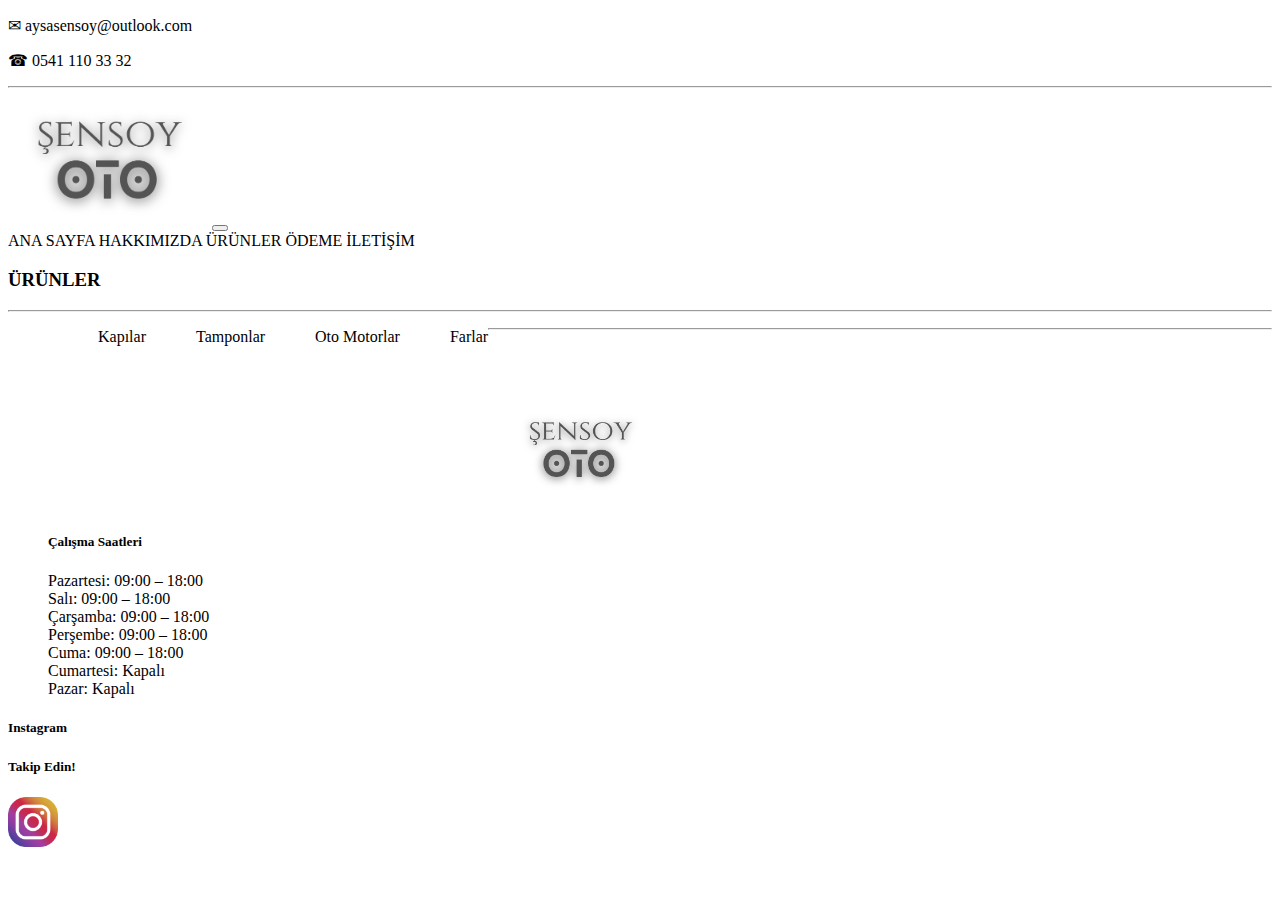
<file: urunler.html>
<!doctype html>
<html lang="en">
  <head>
    <!-- Required meta tags -->
    <meta charset="utf-8">
    <meta name="viewport" content="width=device-width, initial-scale=1">
    <link rel="stylesheet" href="css/style.css">
    <link rel="shortcut icon" href="favicon.ico" type="image/x-icon">
    <!-- Bootstrap CSS -->
    <link href="https://cdn.jsdelivr.net/npm/bootstrap@5.1.3/dist/css/bootstrap.min.css" rel="stylesheet" integrity="sha384-1BmE4kWBq78iYhFldvKuhfTAU6auU8tT94WrHftjDbrCEXSU1oBoqyl2QvZ6jIW3" crossorigin="anonymous">
    
    <title>ÜRÜNLER</title>
  </head>
  <body>
    <div class="container-fluid">
      <div class="container">
        <div class="row pt-4">
          <div class="col-xxl-6 col-xl-6 col-lg-6 col-md-5 col-sm-0 col-xs-0 col-0">
          </div>
          <div class="col-xxl-3 col-xl-3 col-lg-3 col-md-4 col-sm-12 col-xs-12 col-12">
            <a href="mailto:aysasensoy@outlook.com"><p class="text-center İletisimMail iletisim2">✉ aysasensoy@outlook.com</p></a>
          </div>
          <div class="col-xxl-3 col-xl-3 col-lg-3 col-md-3 col-sm-12 col-xs-12 col-12">
            <a href="tel:+905411103332"><p class="text-center iletisimTel iletisim2">☎ 0541 110 33 32</p></a>
          </div>
        </div>
      </div>
          <hr class="iletisimhr">
         <!------------------------------------------NAVBAR-------------------------------------------->
              <nav class="navbar navbar-expand-lg navbar-light bg-light menu bg-opacity-50">
                <div class="container">
                  <a class="navbar-brand" href="index.html"><img src="img/Logo.png" alt="" srcset="" style="width: 200px;" ></a>
                  <button class="navbar-toggler" type="button" data-bs-toggle="collapse" data-bs-target="#navbarNavAltMarkup" aria-controls="navbarNavAltMarkup" aria-expanded="false" aria-label="Toggle navigation">
                    <span class="navbar-toggler-icon"></span>
                  </button>
                  <div class="collapse navbar-collapse justify-content-end" id="navbarNavAltMarkup">
                    <div class="navbar-nav">
                      <a class="nav-link fw-bold" aria-current="page" href="index.html">ANA SAYFA</a>
                      <a class="nav-link fw-bold" href="hakkimizda.html">HAKKIMIZDA</a>
                      <a class="nav-link active fw-bold" href="urunler.html">ÜRÜNLER</a>
                      <a class="nav-link fw-bold" href="odeme.html">ÖDEME</a>
                      <a class="nav-link fw-bold" href="iletisim.html">İLETİŞİM</a>                      
                    </div>
                  </div>
                </div>
              </nav>
          </div>
        </div>
<!--------------------------------------Vekalet bilgileri ----------------------------------------------->
<h3 class="text-center m-5">ÜRÜNLER</h3>
<hr>
<div class="row">
  <div class="col-4"></div>
  <div class="col-4">
    <ul>
      <li class="urun_menu_li"><a href="#">Kapılar</a></li>
      <li class="urun_menu_li"><a href="#">Tamponlar</a></li>
      <li class="urun_menu_li"><a href="#">Oto Motorlar</a></li>
      <li class="urun_menu_li"><a href="#">Farlar</a></li>
    </ul>
  </div>
  <div class="col-4"></div>
</div>
        <!-----------------------------------------FOOTER ---------------------------------------------->
        <div class="footer">
          <div class="container">
              <hr class="m-5">
              <div class="row">
                  
                  <div class="col-xxl-4 col-xl-4 col-lg-4 col-md-12 col-sm-12 col- xs-12">
                    <img src="img/Logo.png" alt="" srcset="" class="mklogo"> 
                </div>
                  <div class="col-xxl-4 col-xl-4 col-lg-4 col-md-12 col-sm-12 col- xs-12">
                      <ul id="zaman">
                          <li><h5>Çalışma Saatleri</h5></li>
                          <li>Pazartesi: 09:00 – 18:00</li>
                          <li>Salı: 09:00 – 18:00</li>
                          <li>Çarşamba: 09:00 – 18:00</li>
                          <li>Perşembe: 09:00 – 18:00</li>
                          <li>Cuma: 09:00 – 18:00</li>
                          <li>Cumartesi: Kapalı</li>
                          <li>Pazar: Kapalı</li>
                      </ul>
                  </div>
                  <div class="col-xxl-4 col-xl-4 col-lg-4 col-md-12 col-sm-12 col- xs-12">
                      <h5>Instagram</h5>
                      <h5>Takip Edin!</h5>
                      <a href="#"><img src="img/instagram-g514aedeee_640.png" alt="" srcset="" class="instalogo" ></a>
                  </div>
              </div>
          </div>
      </div>
          </div>
    <!-- Optional JavaScript; choose one of the two! -->

    <!-- Option 1: Bootstrap Bundle with Popper -->
    <script src="https://cdn.jsdelivr.net/npm/bootstrap@5.1.3/dist/js/bootstrap.bundle.min.js" integrity="sha384-ka7Sk0Gln4gmtz2MlQnikT1wXgYsOg+OMhuP+IlRH9sENBO0LRn5q+8nbTov4+1p" crossorigin="anonymous"></script>
    <!-- Option 2: Separate Popper and Bootstrap JS -->
    <!--
    <script src="https://cdn.jsdelivr.net/npm/@popperjs/core@2.10.2/dist/umd/popper.min.js" integrity="sha384-7+zCNj/IqJ95wo16oMtfsKbZ9ccEh31eOz1HGyDuCQ6wgnyJNSYdrPa03rtR1zdB" crossorigin="anonymous"></script>
    <script src="https://cdn.jsdelivr.net/npm/bootstrap@5.1.3/dist/js/bootstrap.min.js" integrity="sha384-QJHtvGhmr9XOIpI6YVutG+2QOK9T+ZnN4kzFN1RtK3zEFEIsxhlmWl5/YESvpZ13" crossorigin="anonymous"></script>
    -->
  </body>
</html>
</file>
<file: css/style.css>
#zaman{
    list-style-type: none;
}
.iletisim2{
    text-decoration: none;
    color: black;
}
.iletisimhr{
    color: rgba(128, 128, 128, 0.712);
    margin-bottom: 0;
}
.mklogo{
    margin-top: 60px;
    margin-bottom: 10px;
    margin-left: 20px;
    width: auto;
    height: 100px;
}
.instalogo{
    width: auto;
    height: 50px;
}
ul{
    list-style: none;
}
ul .urun_menu_li{
    float: left;
    margin-left: 50px;
    text-decoration: none;
    
}
a, p,h5{

color: black;
text-decoration-line:none;
}
</file>
<file: css/anasayfa.css>
.arkaplan{
    width: 100%;
    height: 850px;
}
.hg{
    font-weight: 600;
}
h1{
    margin-left: 10%;
}
</file>
<file: css/iletisim.css>
.inputGiris{
    min-width: 100%;
    border-radius: 30px;
    font-size:15pt;
    margin-bottom: 20px;
    border: 1px solid rgb(84, 91, 158);
    text-align: center;
}
.inputGiris1{
    height: 50px;
}
.inputGirisBtn{
    background-color:rgb(68, 111, 146);
    color: white;
    width: 100px;
    height: 40px;
}
</file>
